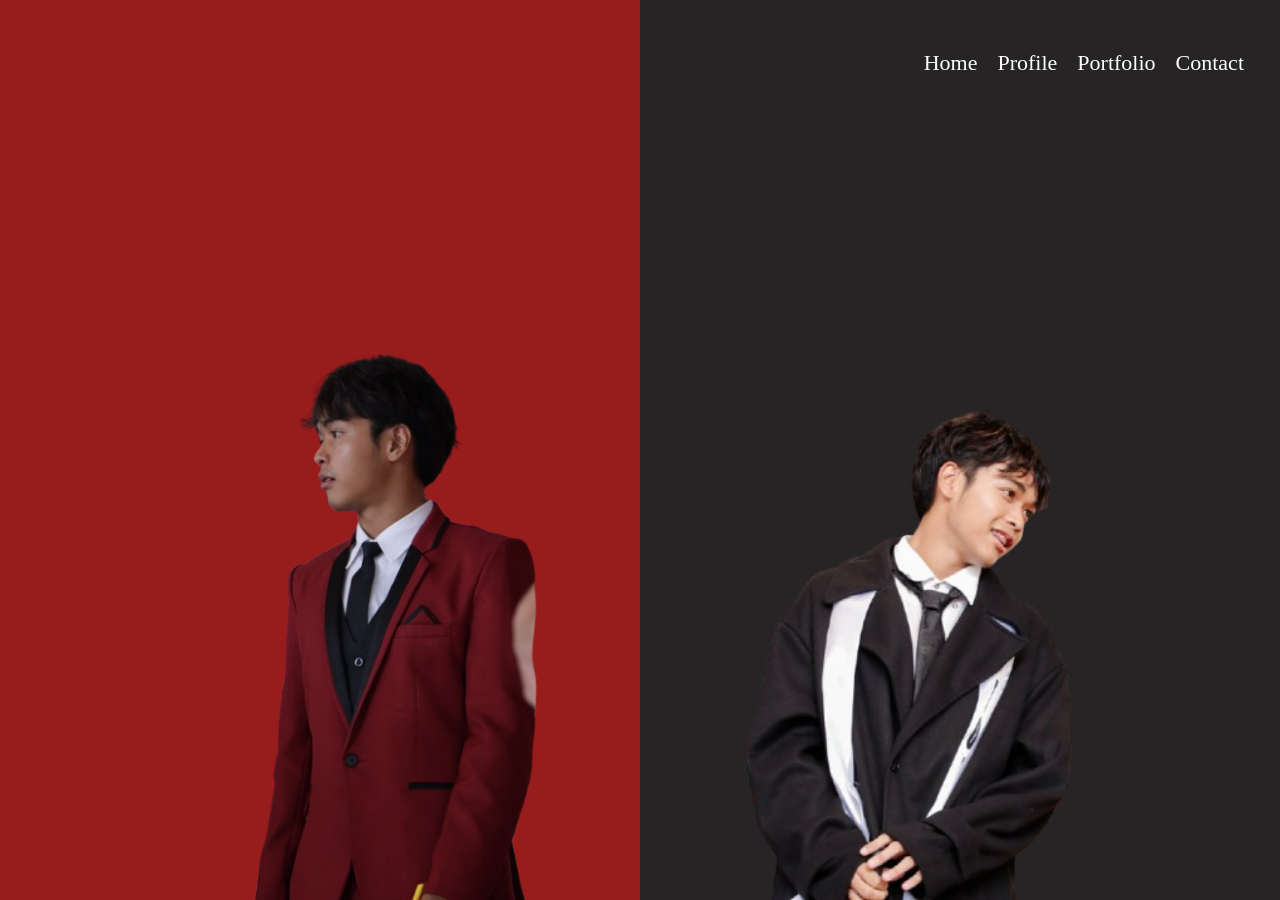
<file: index.html>
<!DOCTYPE html>
<html lang="en">

<head>
    <meta charset="UTF-8">
    <meta name="viewport" content="width=device-width, initial-scale=1.0">
    <title>Document</title>
    <link rel="stylesheet" href="style.css">
</head>

<body>
    <div class="topnav">
        <a href="index.html">Home</a>
        <a href="Profile.html">Profile</a>
        <a href="portfolio.html">Portfolio</a>
        <a href="Contact.html">Contact</a>
    </div>

    <div class="container">
        <div id="lcolor" class="left-side">
            <img id="picL" src="IMG_8599-removebg-preview.png" alt="red suit handsome">
        </div>
        <div id="rcolor" class="right-side">
            <img id="picR" src="imgaa.png" alt="">
        </div>
    </div>

    <script src="./script.js"></script>
</body>

</html>
</file>
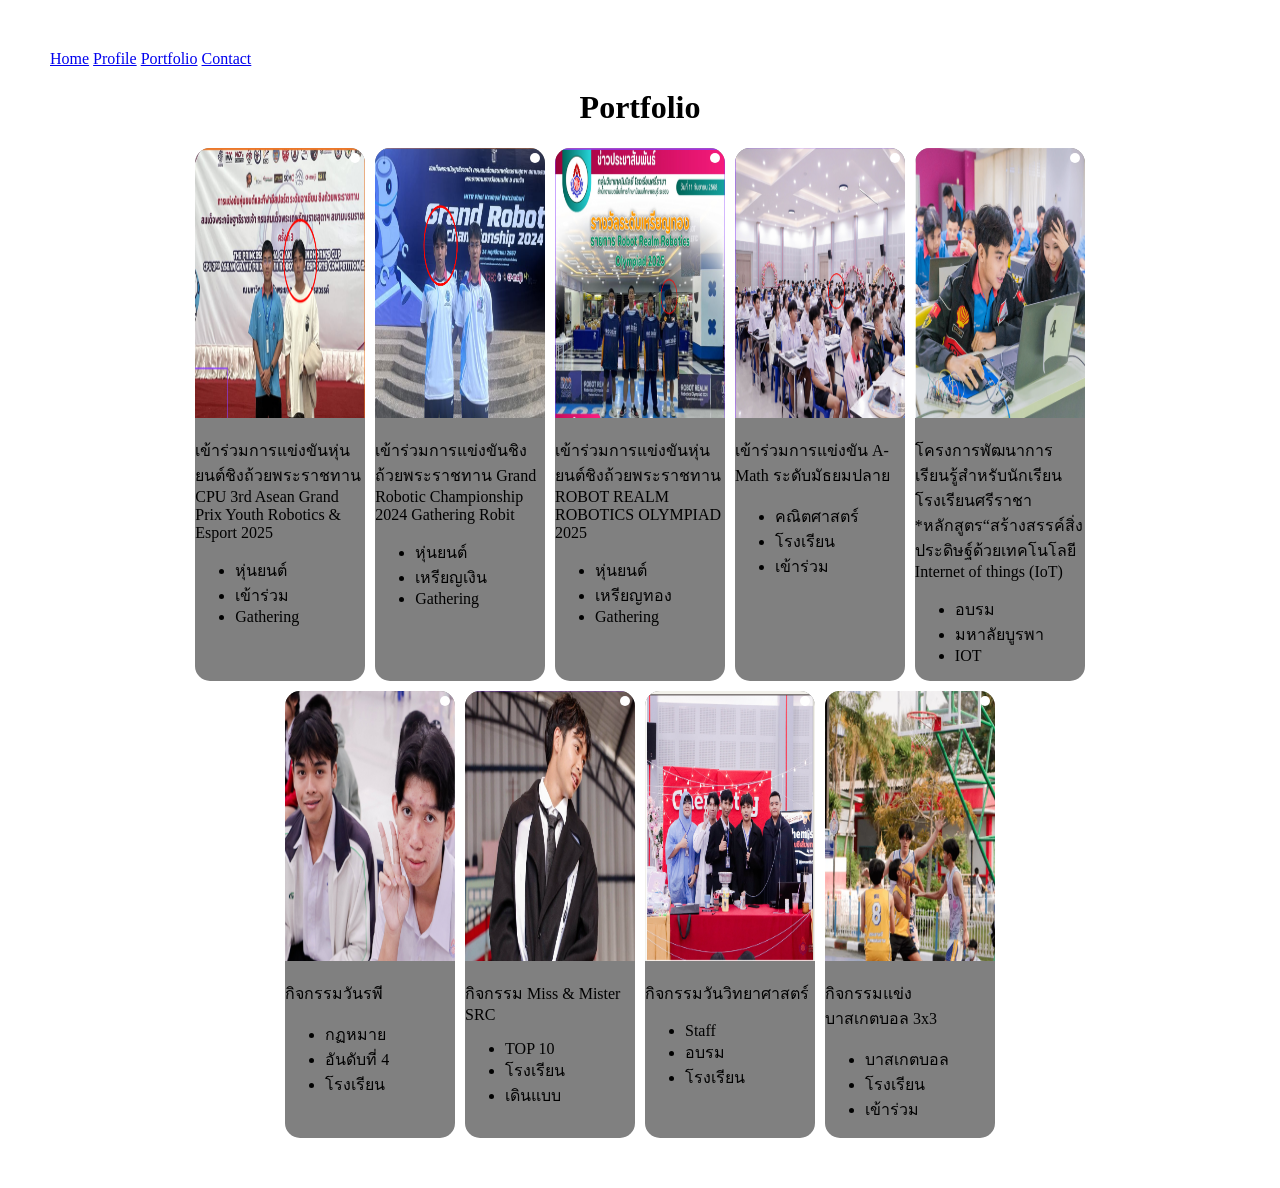
<file: portfolio.html>
<!DOCTYPE html>
<html lang="en">
<head>
    <meta charset="UTF-8">
    <meta name="viewport" content="width=device-width, initial-scale=1.0">
    <title>CE Next Gen #3</title>
</head>
<style>
    body {
        margin: 50px;
    }

    #container{
        display: flex;
        flex-direction: row;
        justify-content: center;
        height: auto;
        flex-wrap: wrap;
        margin-left: 10%;
        margin-right: 10%;
        gap: 10px;
    }

    #anime_div{
        position: relative;
        width: 18%;
        height: auto;
        background-color: hsl(0, 0%, 50%);
        border-radius: 15px;
    }

    img{
        border-radius: 15px 15px 0 0;
        width: 100%;
        height: 30vh;
    }

    .episode_amount{
        position:absolute;
        display: flex;
        justify-content: flex-end;
        color: red;
        right: 5px;
        top: 5px;
        font-weight: bold;
        background-color: white;
        border-radius: 20px;
        padding: 5px;
    }

</style>
<body>
        <div class="topnav">
        <a href="index.html">Home</a>
        <a href="Profile.html">Profile</a>
        <a href="Portfolio.html">Portfolio</a>
        <a href="Contact.html">Contact</a>
    </div>
    <h1 style="text-align: center;"> Portfolio </h1>

    
    <div id="container">
            </ul>
        </div>
    </div>
    
    <script type="module" src="./scriptP.js"></script>
</body>
</html>
</file>
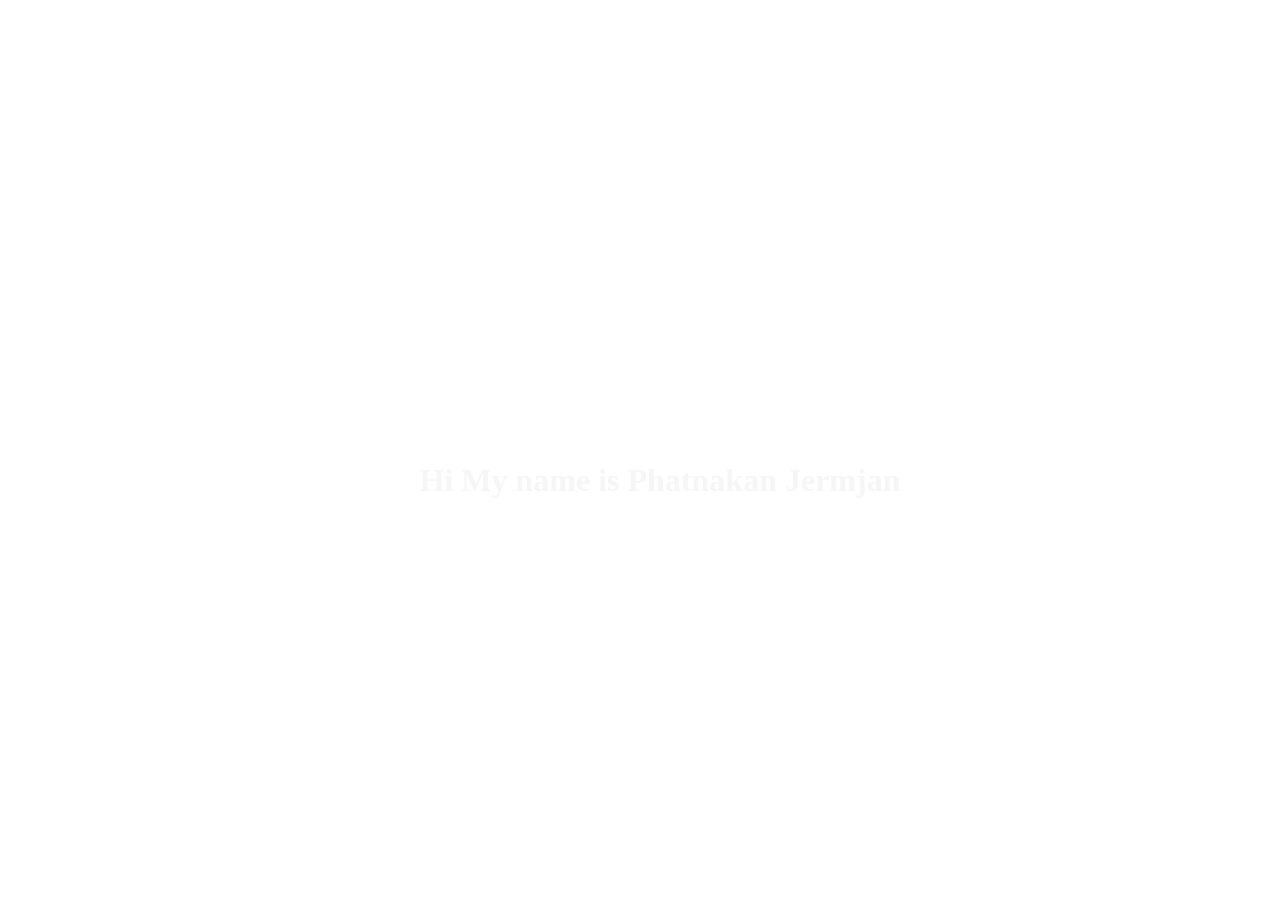
<file: Profile.html>
<!DOCTYPE html>
<html lang="en">

<head>
    <meta charset="UTF-8">
    <meta name="viewport" content="width=device-width, initial-scale=1.0">
    <title>Document</title>
    <link rel="stylesheet" href="style.css">
</head>

<body>
    <video autoplay muted loop id="vdo" src="vd.mp4"></video>
    <div class="topnav">
        <a href="index.html">Home</a>
        <a href="Profile.html">Profile</a>
        <a href="Portfolio.html">Portfolio</a>
        <a href="Contact.html">Contact</a>
    </div>
    <div class="content">
        <h1 class="nametext">Hi My name is Phatnakan Jermjan</h1>
    </div>
    <script src="./script.js"></script>
</body>

</html>
</file>
<file: style.css>
.container {
    padding: 0px;
    margin: 0px;
    display: flex;
    flex-direction: row;
}

body {
    margin: 0px;
    height: 100vh;
    width: 120vw;
    overflow: hidden;
}

.left-side {
    background-color: rgb(151, 29, 29);
    position: relative;
    width: 50vw;
    height: 100vh;
    margin: 0px;
    padding: 0px;
    transition: all 300ms;
}

.right-side {
    background-color: rgb(38, 36, 36);
    position: relative;
    width: 50vw;
    height: 100vh;
    margin: 0px;
    padding: 0px;
    transition: all 300ms;
}

#picR {
    width: 40vw;
    position: absolute;
    left: 30px;
    bottom: 0;
}

#picL {
    width: 31vw;
    position: absolute;
    right: 60px;
    bottom: 0;
}

#TextLeft {
    position: absolute;
    font-size: 45px;
    margin-left: 50px;
}

.topnav {
    display: flex;
    background-color: transparent;
    position: fixed;
    width: 105%;
    top: 50px;
    left: -100px;
    gap: 20px;
    z-index: 1000;
    justify-content: flex-end;
    font-size: 22px;
    text-decoration: none;
    text-decoration-color: rgb(255, 255, 255);
    border-radius: 100%;
}

a {
    text-decoration: none;
    color: white;
}

#vdo {
    width: 100%;
    height: 100vh;
    background-position:absolute;
    z-index: -1;
    object-fit: cover;
}

.content {
  position: absolute;
  bottom: 40%;
  background: transparent;
  color: #f6f6f6;
  z-index: 100;
  width: 100%;
  padding: 20px;
  justify-content: center;
  align-items: center;
}

.nametext {
    text-align: center;
}
</file>
